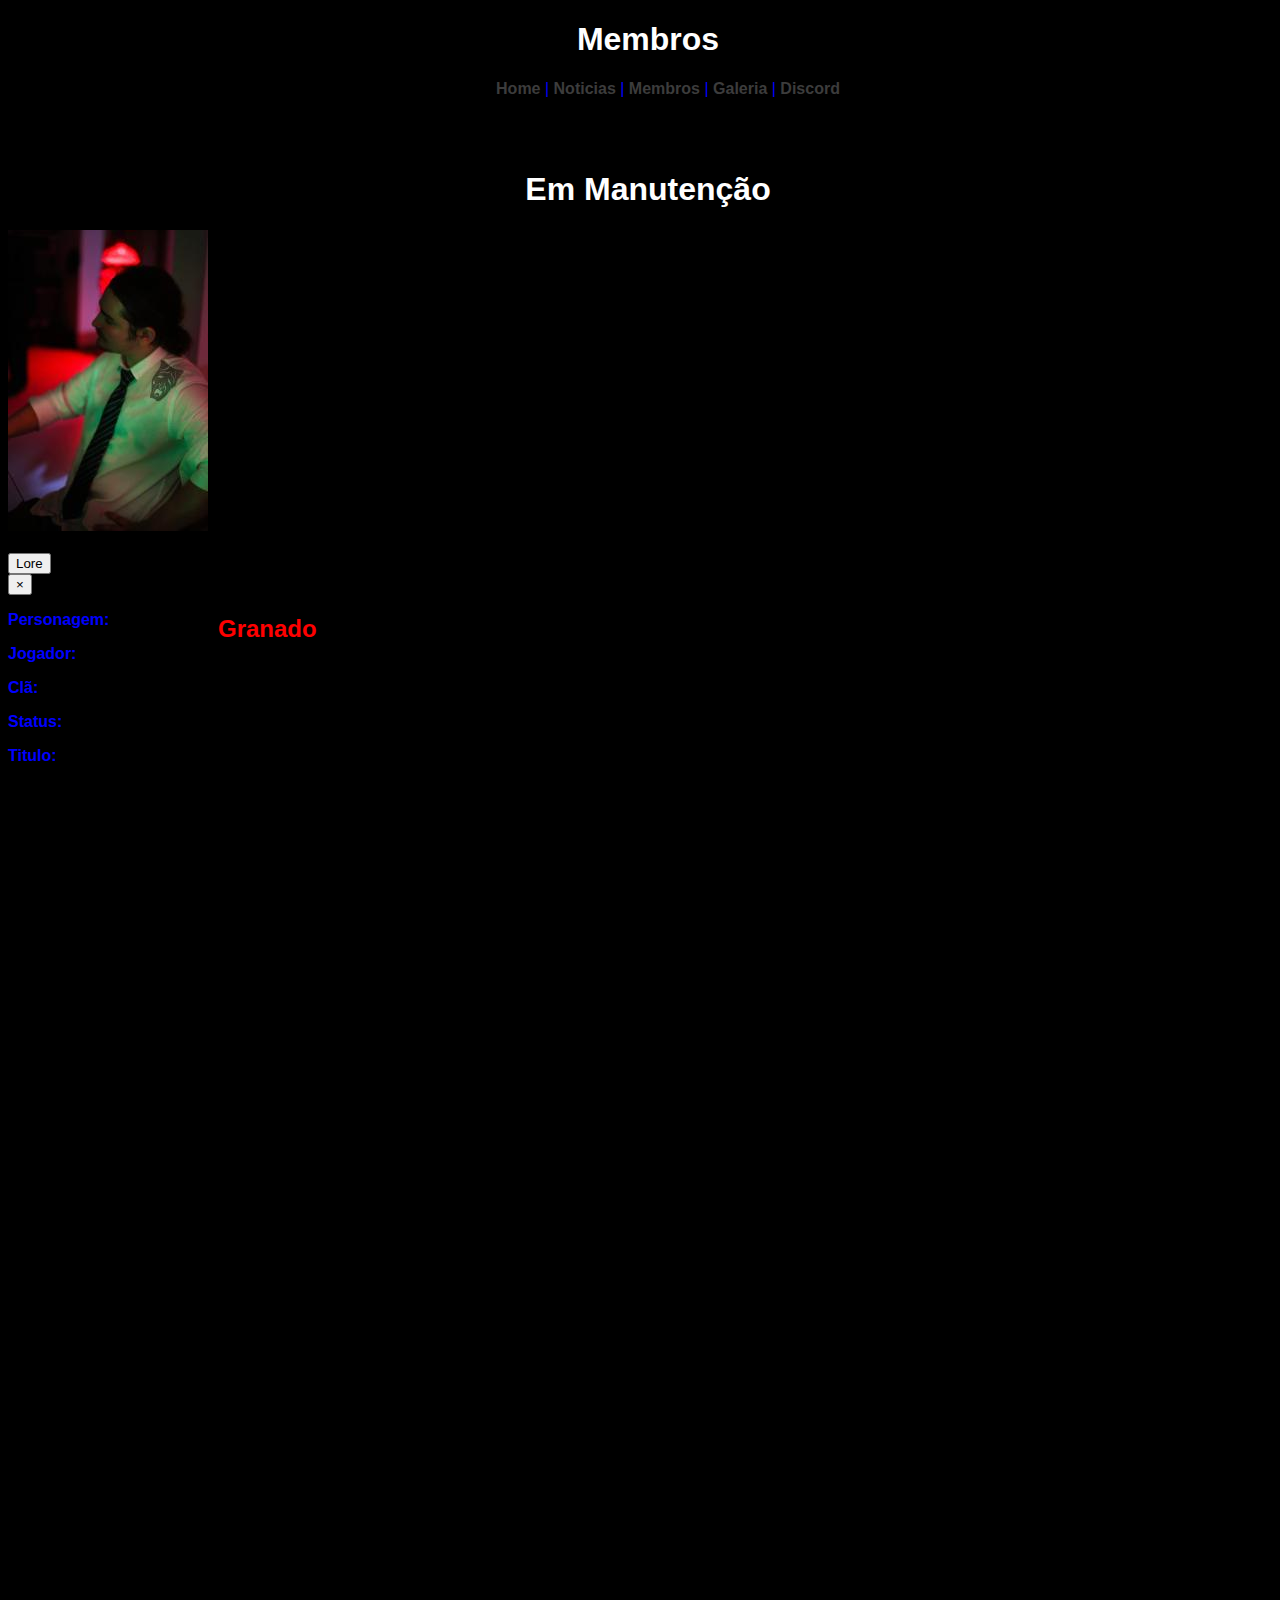
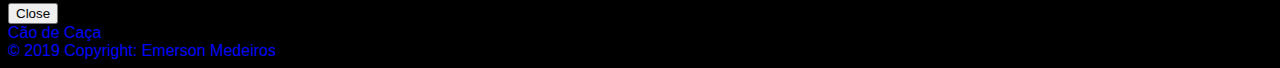
<file: Site_JBN/membros.html>
<!DOCTYPE html>
<html lang="pt-br">
<head>
    <!-- Meta tags Obrigatórias -->
    <meta charset="utf-8">
    <meta name="viewport" content="width=device-width, initial-scale=1, shrink-to-fit=no">

    <!-- Bootstrap CSS -->
    <link rel="stylesheet" href="https://stackpath.bootstrapcdn.com/bootstrap/4.1.3/css/bootstrap.min.css" integrity="sha384-MCw98/SFnGE8fJT3GXwEOngsV7Zt27NXFoaoApmYm81iuXoPkFOJwJ8ERdknLPMO" crossorigin="anonymous">

    <link rel="stylesheet" type="text/css" href="./arquivos/css/style.css">

    <title>Cargos</title>
</head>
<body>
    <div id="container">
        <h1 class="h1">Membros</h1>

        <div id="menu">

            <ul>

                <a href="index.html">Home</a> |
                <!-- <a href="cadastro.html">Cadastro</a> |-->
                <a href="noticias.html">Noticias</a> |
                <a href="membros.html">Membros</a> |
                <a href="galeria.html">Galeria</a> |
                <a href="https://discord.gg/r6xWHHz">Discord</a>

            </ul>
        </div><!--Div Menu--><br><br>

        <h1 class="h1">Em Manutenção</h1>

    </div>

    <div class="card" style="width: 12rem;">
        <img class="card-img-top" src="./arquivos/img/Granado.jpg" alt="O cão de Caça">
        <div class="card-body">
            <div class="card-header"><font color="Black">Granado</font></div>
            <button type="button" class="btn btn-info btn-lg" data-toggle="modal" data-target="#myModal">Lore</button>
            <!--Modal-->

            <div class="modal fade" id="myModal" role="dialog">
                <div class="modal-dialog">
                    <!--Modal content-->
                    <div class="modal-content">
                        <div class="modal-header">
                            <button type="button" class="close" data-dismiss="modal">&times;</button>
                            <h2 class="modal-title"><font color="red">Granado</font></h2>
                        </div>
                        <div class="modal-body">
                                   
                                    <p><strong>Personagem:</strong><font color ="black"> Granado</font></p>
                                    <p><strong>Jogador:</strong><font color ="black">Baumgarten(Frodo)</font></p>
                                    <p><strong>Clã:</strong><font color ="black">Nosferatu</font></p>
                                    <p><strong>Status:</strong><font color ="black"> Bravo</font></p>
                                    <p><strong>Titulo:</strong><font color ="black">Cão de caça</font></p>
<p><font color ="black">Granado era um um agente da inteligencia secreta(DEOPS) durante a ditadura de getúlio Vargas,foi abraçado em 1940 por outro agente(do clã nosferatu) devido suas habilidades em aquisição de informações, lealdade e astúcia. <p><font color="black">Permaneceu servindo como agente de inteligencia até o inicio da ditadura militar onde se juntou ao DOI-CODI e trabalhou lá até a dissolução do regime.</font></p>
Com o fim da ditadura em 1985 Granado resolveu por finalizar seus serviços ao Brasil e embarcou em viagem até campos novos(SC) para repensar sua não-vida e consertar os estragos feitos em sua humanidade durante a época de serviço, mas ainda mantendo conexoes com o clã nosferatu, permaneceu na cidade até novembro de 2018 quando um escândalo envolvendo 3 membros do clã nosferatu aconteceu em Joinville, isso o fez perceber que o clã precisava dele mais do que nunca, ao chegar em Joinville Granado já estava a espera de suas novas ordens pronto para servir seu clã com orgulho e eficiência.</font></p>                 
                            </div>
                               </div>
                </div>
                <div class="modal-footer">
                    <button type="button" class="btn btn-default" data-dismiss="modal">Close</button>
                </div>
                <div class="card-footer">Cão de Caça</div>
            </div>
        </div>
  
    <!-- JavaScript (Opcional) -->
    <script type="text/javascript" src="./arquivos/js/main.js"></script>

    <!-- jQuery primeiro, depois Popper.js, depois Bootstrap JS -->
    <script src="https://code.jquery.com/jquery-3.3.1.slim.min.js" integrity="sha384-q8i/X+965DzO0rT7abK41JStQIAqVgRVzpbzo5smXKp4YfRvH+8abtTE1Pi6jizo" crossorigin="anonymous"></script>
    <script src="https://cdnjs.cloudflare.com/ajax/libs/popper.js/1.14.3/umd/popper.min.js" integrity="sha384-ZMP7rVo3mIykV+2+9J3UJ46jBk0WLaUAdn689aCwoqbBJiSnjAK/l8WvCWPIPm49" crossorigin="anonymous"></script>
    <script src="https://stackpath.bootstrapcdn.com/bootstrap/4.1.3/js/bootstrap.min.js" integrity="sha384-ChfqqxuZUCnJSK3+MXmPNIyE6ZbWh2IMqE241rYiqJxyMiZ6OW/JmZQ5stwEULTy" crossorigin="anonymous"></script>
    
</body>

	</div>
    
    <div class="footer-copyright text-center py-3 d-block">
		© 2019 Copyright: Emerson Medeiros

</html>
</file>
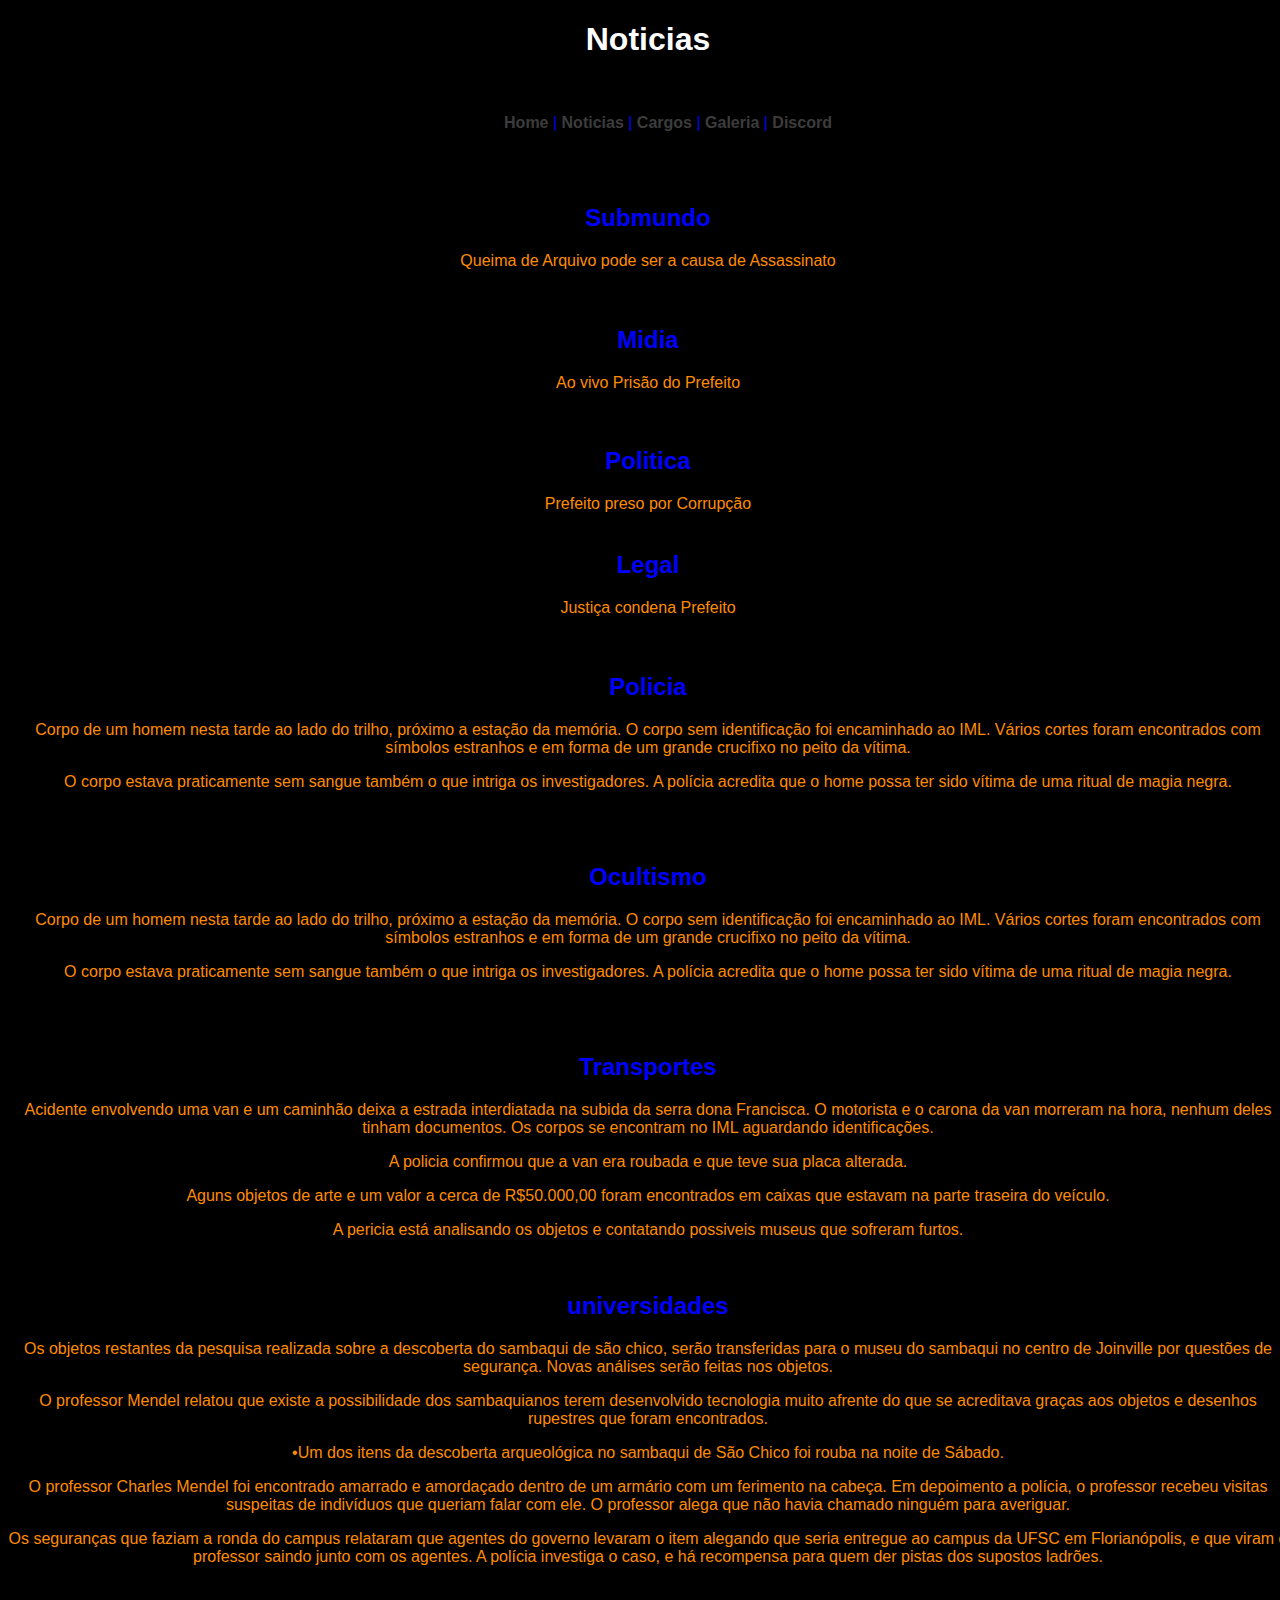
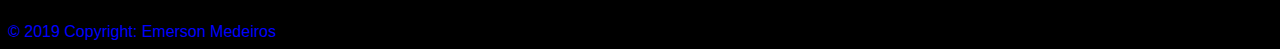
<file: Site_JBN/noticias.html>
<!DOCTYPE html>
<html lang="pt-br">
<head>
  <!-- Meta tags Obrigatórias -->
  <meta charset="utf-8">
  <meta name="viewport" content="width=device-width, initial-scale=1, shrink-to-fit=no">

  <!-- Bootstrap CSS -->
  <link rel="stylesheet" href="https://stackpath.bootstrapcdn.com/bootstrap/4.1.3/css/bootstrap.min.css" integrity="sha384-MCw98/SFnGE8fJT3GXwEOngsV7Zt27NXFoaoApmYm81iuXoPkFOJwJ8ERdknLPMO" crossorigin="anonymous">

  <link rel="stylesheet" type="text/css" href="./arquivos/css/style.css">

  <title>Noticias JBN</title>
</head>
<body>
    <div id="containernot">

      <h1 class="h1">Noticias</h1><br>
    

       <div id="menu">

          <ul>
            <a href="index.html">Home</a> |
            <!--<a href="cadastro.html">Cadastro</a>|--> 
            <a href="noticias.html">Noticias</a> |
            <a href="membros.html">Cargos</a> |
            <a href="galeria.html">Galeria</a> |
            <a href="https://discord.gg/r6xWHHz">Discord</a>
          </ul><br><br>



      <!--Colunas-->
    <div class="row">
      <div class="col-sm-6">
        
        <h2 class="h2">Submundo</h2>


        <article style="color:darkorange">Queima de Arquivo pode ser a causa de Assassinato</article><br><br>

         <h2 class="h2">Midia</h2>
        <article style="color:darkorange">Ao vivo Prisão do Prefeito</article><br><br>

        <h2 class="h2">Politica</h2>
      <article style="color:darkorange">Prefeito preso por Corrupção</article>
      </div><br><!--Coluna-->
      

      <div class="col-sm-6"><h2 class="h2">Legal</h2>
        <article style="color:darkorange">Justiça condena Prefeito</article><br><br>

        <h2 class="h2">Policia</h2>
        <article style="color:darkorange"> <p>Corpo de um homem nesta tarde ao lado do trilho, próximo a estação da memória. O corpo sem identificação foi encaminhado ao IML. Vários cortes foram encontrados com símbolos estranhos e em forma de um grande crucifixo no peito da vítima.</p>
        <p> O corpo estava praticamente sem sangue também o que intriga os investigadores. A polícia acredita que o home possa ter sido vítima de uma ritual de magia negra.</p></article><br><br>

        <h2 class="h2">Ocultismo</h2>
        <article style="color:darkorange"><p>Corpo de um homem nesta tarde ao lado do trilho, próximo a estação da memória. O corpo sem identificação foi encaminhado ao IML. Vários cortes foram encontrados com símbolos estranhos e em forma de um grande crucifixo no peito da vítima.</p>
        <p> O corpo estava praticamente sem sangue também o que intriga os investigadores. A polícia acredita que o home possa ter sido vítima de uma ritual de magia negra.</p></article><br><br>

        <h2 class="h2">Transportes</h2>
        <article style="color:darkorange">Acidente envolvendo uma van e um caminhão deixa a estrada interdiatada na subida da serra dona Francisca. O motorista e o carona da van morreram na hora, nenhum deles tinham documentos. Os corpos se encontram no IML aguardando identificações.
            <p> A policia confirmou que a van era roubada e que teve sua placa alterada.</p>
            <p> Aguns objetos de arte e um valor a cerca de R$50.000,00 foram encontrados em caixas que estavam na parte traseira do veículo. </p>
            <p> A pericia está analisando os objetos e contatando possiveis museus que sofreram furtos.</p></article><br>

            <h2 class="h2">universidades</h2>
        <article style="color:darkorange">
            <p>Os objetos restantes da pesquisa realizada sobre a descoberta do sambaqui de são chico, serão transferidas para o museu do sambaqui no centro de Joinville por questões de segurança.  Novas análises serão feitas nos objetos.</p> <p>O professor Mendel relatou que existe a possibilidade dos sambaquianos terem desenvolvido tecnologia muito afrente do que se acreditava graças aos objetos e desenhos rupestres que foram encontrados.</p>
            <p>•Um dos itens da descoberta arqueológica no sambaqui de São Chico foi rouba na noite de Sábado.</p>
            <p> O professor Charles Mendel foi encontrado amarrado e amordaçado dentro de um armário com um ferimento na cabeça. Em depoimento a polícia, o professor recebeu visitas suspeitas de indivíduos que queriam falar com ele. O professor alega que não havia chamado ninguém para averiguar.</p> 
            <p>Os seguranças que faziam a ronda do campus relataram que agentes do governo levaram o item alegando que seria entregue ao campus da UFSC em Florianópolis, e que viram o professor saindo junto com os agentes. A polícia investiga o caso, e há recompensa para quem der pistas dos supostos ladrões.</p></article><br>
    </div><!--Coluna-->

      
    </div><br><!--Coluna-->

        
    </div>

  <!-- JavaScript (Opcional) -->
  <script type="text/javascript" src="./arquivos/js/main.js"></script>

  <!-- jQuery primeiro, depois Popper.js, depois Bootstrap JS -->
  <script src="https://code.jquery.com/jquery-3.3.1.slim.min.js" integrity="sha384-q8i/X+965DzO0rT7abK41JStQIAqVgRVzpbzo5smXKp4YfRvH+8abtTE1Pi6jizo" crossorigin="anonymous"></script>
  <script src="https://cdnjs.cloudflare.com/ajax/libs/popper.js/1.14.3/umd/popper.min.js" integrity="sha384-ZMP7rVo3mIykV+2+9J3UJ46jBk0WLaUAdn689aCwoqbBJiSnjAK/l8WvCWPIPm49" crossorigin="anonymous"></script>
  <script src="https://stackpath.bootstrapcdn.com/bootstrap/4.1.3/js/bootstrap.min.js" integrity="sha384-ChfqqxuZUCnJSK3+MXmPNIyE6ZbWh2IMqE241rYiqJxyMiZ6OW/JmZQ5stwEULTy" crossorigin="anonymous"></script>
</body>

<div class="footer-copyright text-center py-3 d-block">
		© 2019 Copyright: Emerson Medeiros
	</div>

</html>
</file>
<file: Site_JBN/arquivos/css/style.css>
#container{
	background-color: black;

}

body{
	background: #000000;
	font: 16px "Comic Sans MS", cursive, sans-serif;
	color: #0000ff;
	width: 100%;
}

@-webkit-keyframes animacao-h1{
	from{
		color: white;
	}
	to{
		color: #FF0000;
	}
}

@-moz-keyframes animacao-h1{
	from{
		color: white;
	}
	to{
		color: #FF0000;
	}

	@-o-keyframes animacao-h1{
		from{
			color: white;
		}
		to{
			color: #FF0000;
		}
	}
}

h1{
	color: white;
	text-align: center;
	-webkit-animation-name:animacao-h1;
	animation-duration:30s;
	animation-iteration-count:100;
}

h1{
	color: white;
	text-align: center;
	-moz-animation-name:animacao-h1;
	animation-duration:30s;
}

#conteudo{
	text-align: center;
	color:darkorange;	
	padding right: 10px;
	padding-left: 10px;
	border: 1px solid blue;
	padding: 5px;
}

#menu{
	
	text-align: center;
	padding: 0px;
	width:100%;
	margin: 5px auto;
	text-decoration: none;
	cursor: pointer;

} 


input.login{
	background-image: url("../img/usuario.png");
	background-repeat: no-repeat;
	cursor: pointer;
	padding:0px;
	
}

input.senha{
	background-image: url("../img/icone-cadeado.png");
	background-repeat: no-repeat;
	cursor: pointer;
	margin-bottom: 5px;
	padding: 0px;
}

.blog{
	cursor: pointer;
}


#menu a{
	color:#3c3c3c;
	text-decoration: none;
	font-weight: bold;
	padding: 0px;
}
/*Link,Visited,Active,Hoover*/

#menu a:hover{
	color: #0000FF;
}

#quemSomos{
	padding-top:10px; 
}

/*Clas*/

.brujah{

	text-align: center;
	border: 1px double #c0c0c0;
	color: #0080FF;
	margin:5%;
	margin-top: 2%;
	background-image: url(../img/SBrujah.jpg);
	background-repeat: no-repeat;
	background-size: 99%;
	background-position:center;
	font-family: inherit;
	margin: 0;




}

.gangrel{
	
	text-align: center;
	float: left;
	border: 1px double #c0c0c0;
	margin: 5%;
	margin-top: 2%;
	color: #00FF00;
	background-image: url(../img/SGangrel.png);
	background-repeat: no-repeat;
	background-size: 99%;
	background-position: center;
	font-family: inherit;
	margin: 0;

}

.ventrue{
	text-align: center;
	float: left;
	border: 1px double #c0c0c0;
	margin:5%;
	margin-top:2%;
	color: #0000ff;
	background-image: url(../img/SVentrue.jpg);
	background-repeat: no-repeat;
	background-size: 99%;
	background-position: center;
	font-family: inherit;
	margin: 0;

}

.toreador{

	text-align: center;
	float: left;
	border: 1px double #c0c0c0;
	margin:5%;
	margin-top:2%;
	color: #FF0080;
	background-image: url(../img/SToreador.jpg);
	background-repeat: no-repeat;
	background-size: 99%;
	background-position: center;
	font-family: inherit;
	margin: 0;

}

.tremere{

	text-align: center;
	float: left;
	border: 1px double #c0c0c0;
	margin: 5%;
	margin-top: 2%;
	color: #800000;
	background-image: url(../img/STremere.jpg);
	background-repeat: no-repeat;
	background-size: 99%;
	background-position: center;
	font-family: inherit;
	margin: 0;
}

.nosferatu{
	
	text-align: center;
	float: left;
	border: 1px double #c0c0c0;
	margin:5%;
	margin-top: 2%;	
	color: #FF9900;
	background-image: url(../img/SNosferatu.jpg);
	background-repeat: no-repeat;
	background-size: 99%;
	background-position: center;
	font-family: inherit;
	margin: 0;
}

.malkaviano{
	
	text-align: center;
	float: left;
	border: 1px double #c0c0c0;
	margin: 5%;
	margin-top:2%;
	color: #FFCC00;
	background-image: url(../img/SMalkaviano.jpg);
	background-repeat: no-repeat;
	background-size: 100%;
	background-position: center;
	font-family: inherit;
	margin: 0;
}

.disc{
	text-align: center;
	float: left;
	border: 1px double #c0c0c0;
	margin: 5%;
	margin-top: 2%;
	color: darkred;
	font-family: inherit;
	margin: 0;

}

#form{
	background-color: black;
	text-align: center;
	color: blue;
}


#containergal{
	margin-left: 20%;
	margin-right: 20%;
	margin-top: 5%;
	
}
.modal-title{
	position:absolute;
	margin-left: 210px;
}

.col-sm-3 {
    text-align: center;
    color: darkorange;
    padding right: 10px;
    padding-left: 10px;
    border: 1px solid blue;
    padding: 5px;
}
</file>
